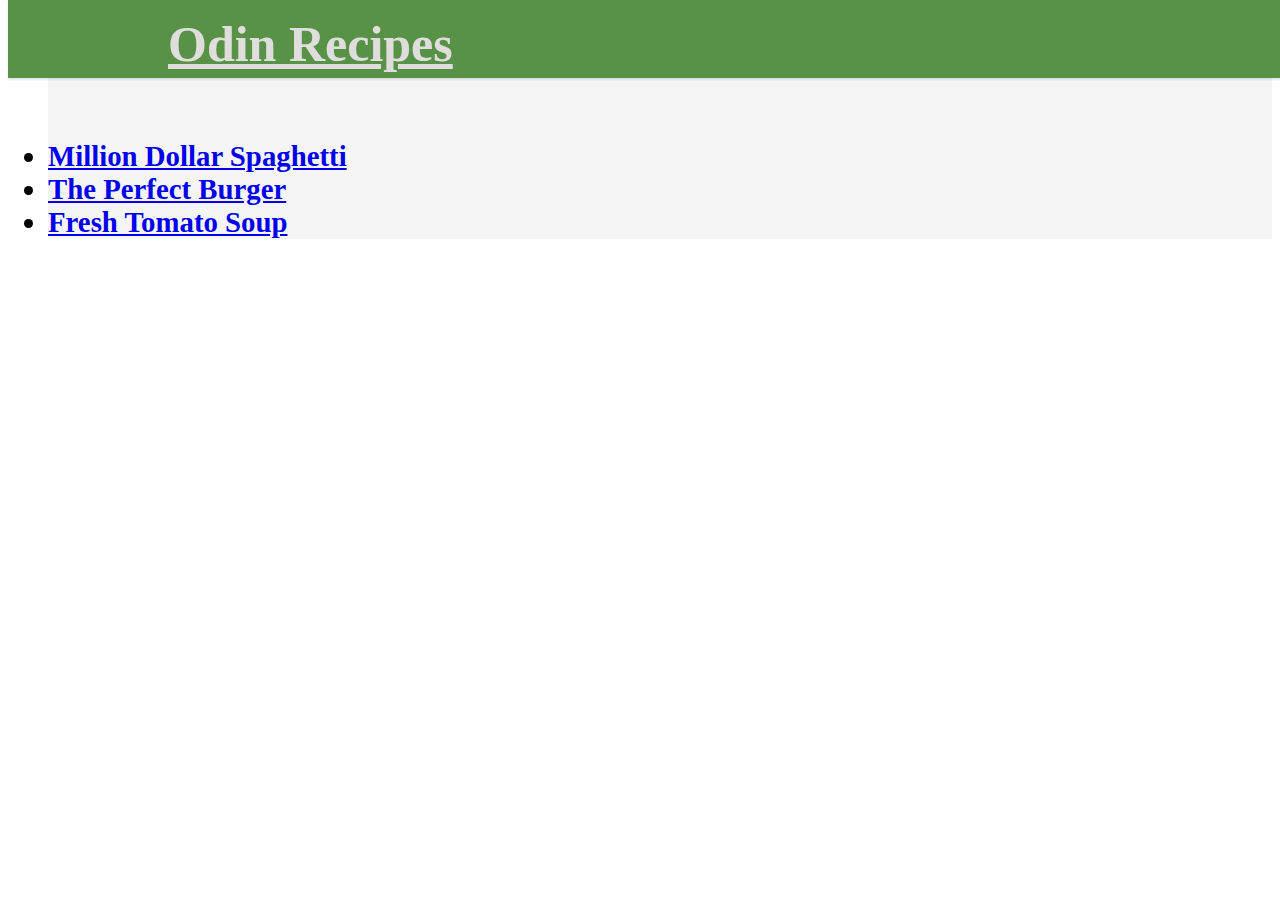
<file: index.html>
<!DOCTYPE html>
<html lang="en">
    <head>
        <meta charset="utf-8">
        <meta name="viewport" content="width=device-width, initial-scale=1.0, maximum-scale=1.0, user-scalable=no">
        <title>Odin Recipe's | Leigh</title>
        <link rel="stylesheet" href="styles.css">
    </head>
    <body>
        <a class="odin-header" href="index.html">Odin Recipes</a></header>
        <ul>
            <div class="recipe-list">
                <h2>
            <li><a href="./recipes/spaghetti.html">Million Dollar Spaghetti</a></li>
            <li><a href="./recipes/burger.html">The Perfect Burger</a></li>
            <li><a href="./recipes/tomato-soup.html">Fresh Tomato Soup</a></li>
                </h2>
            </div>

            </ul>
    </body>
</html>
</file>
<file: styles.css>
body {
    font-family: font-family: Georgia, 'Times New Roman', Times, serif;
    
}


.odin-header {
    background-color: #589247;
    color: rgb(224, 221, 221);
    text-align: left;
    position: fixed;
    width: 100%;
    height:7%;
    margin-top: auto;
    top: 0;
    z-index: 1000;
    box-shadow: 0 2px 2px rgba(0, 0, 0, 0.1);
    font-size: 50px;
    padding-top: 15px;
    padding-left: 160px;
    font-weight: bold;
}

.recipe-list, recipe-title{
    font-size: larger;
    padding-top: 100px;
    color:black;
    background-color: whitesmoke;
}

.recipe-title {
    
}
</file>
